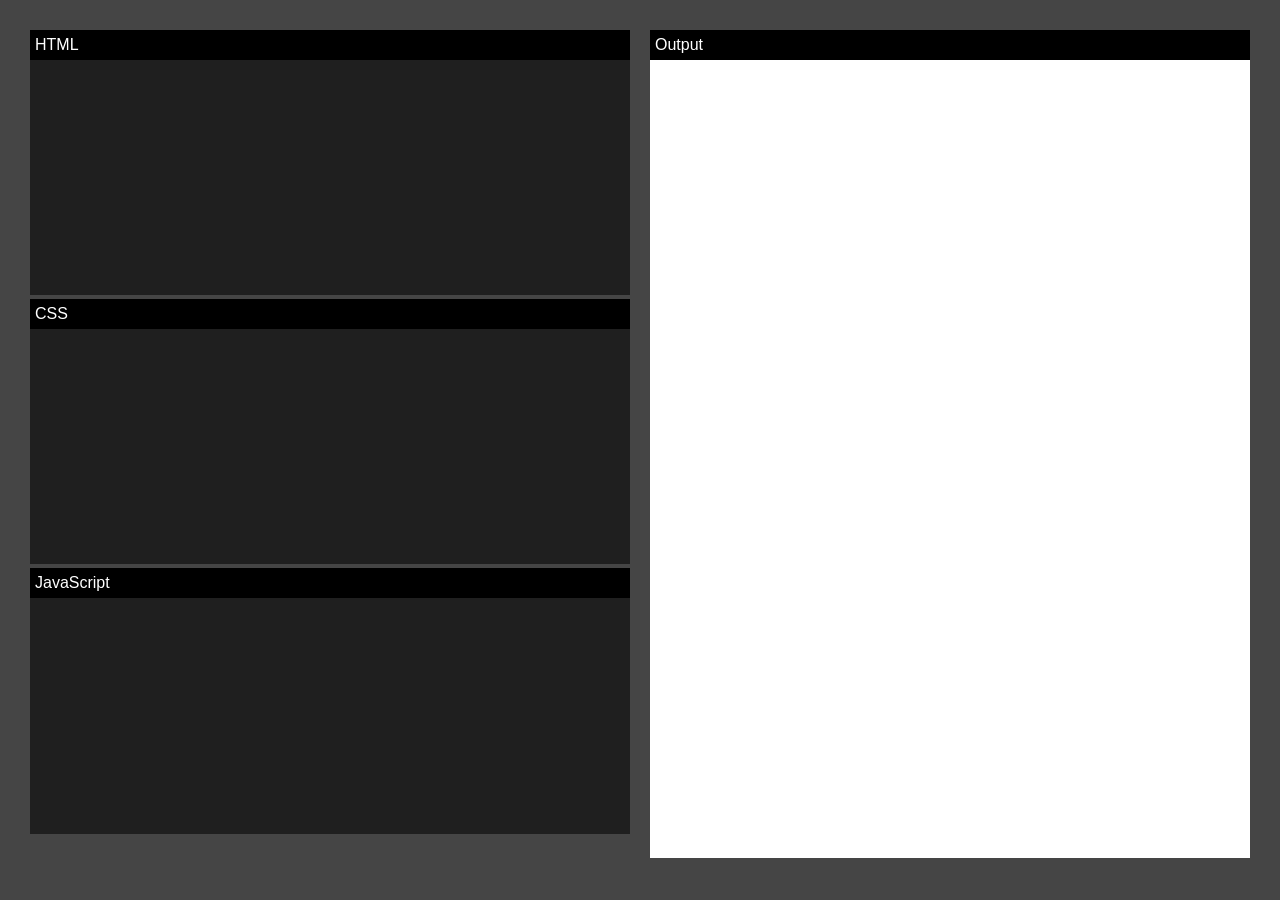
<file: apps/anura.ide/index.html>
<!DOCTYPE html>
<html>
<head>
	<title></title>
	<link rel="stylesheet" type="text/css" href="./style.css">
</head>
<body>
	<div class="container">
		<div class="left">
			<label>HTML</label>
			<textarea id="html-code" onkeyup="run()"></textarea>

			<label>CSS</label>
			<textarea id="css-code" onkeyup="run()"></textarea>

			<label>JavaScript</label>
			<textarea id="js-code" onkeyup="run()"></textarea>
		</div>
		<div class="right">
			<label>Output</label>
			<iframe id="output"></iframe>
		</div>
	</div>
	<script>
		function run(){
			let htmlCode = document.getElementById("html-code").value;
			let cssCode = document.getElementById("css-code").value;
			let jsCode = document.getElementById("js-code").value;
			let output = document.getElementById("output");
		
			output.contentDocument.body.innerHTML = htmlCode+ "<style>"+cssCode+"</style>";
			output.contentWindow.eval(jsCode);
		}
	</script>
</body>
</html>
</file>
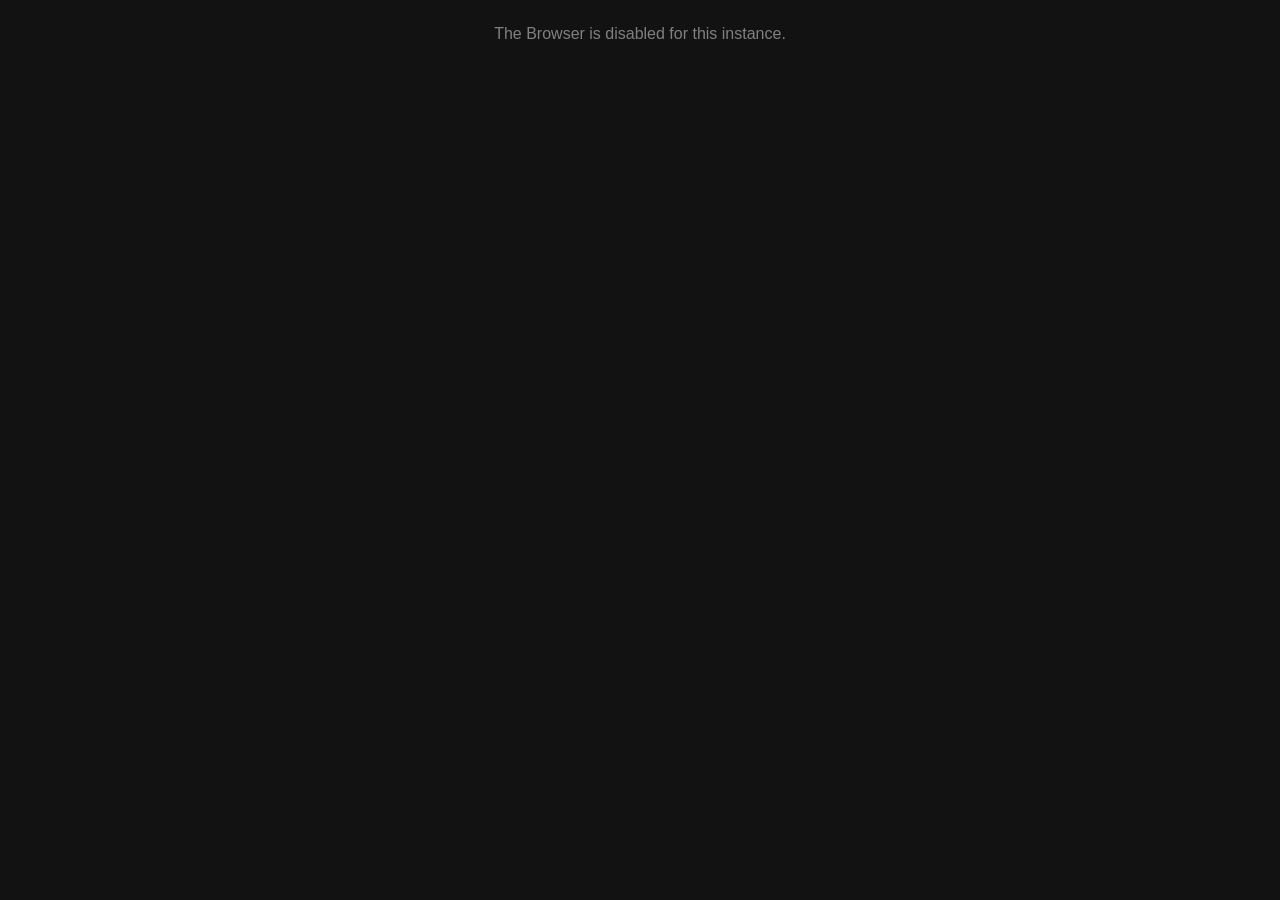
<file: browser.html>
<!DOCTYPE html>
<html lang="en">

<head>
  <meta charset="utf-8">
  <meta name="viewport" content="width=device-width">
  <meta name="description" content="Chrome in your browser.">
  <link href="style.css" rel="stylesheet" type="text/css" />
</head>

<body>
  <a style="width: 100%;text-align: center;padding-top: 25px;color: gray;display: block;">The Browser is disabled for this instance.</a>
</body>

</html>
</file>
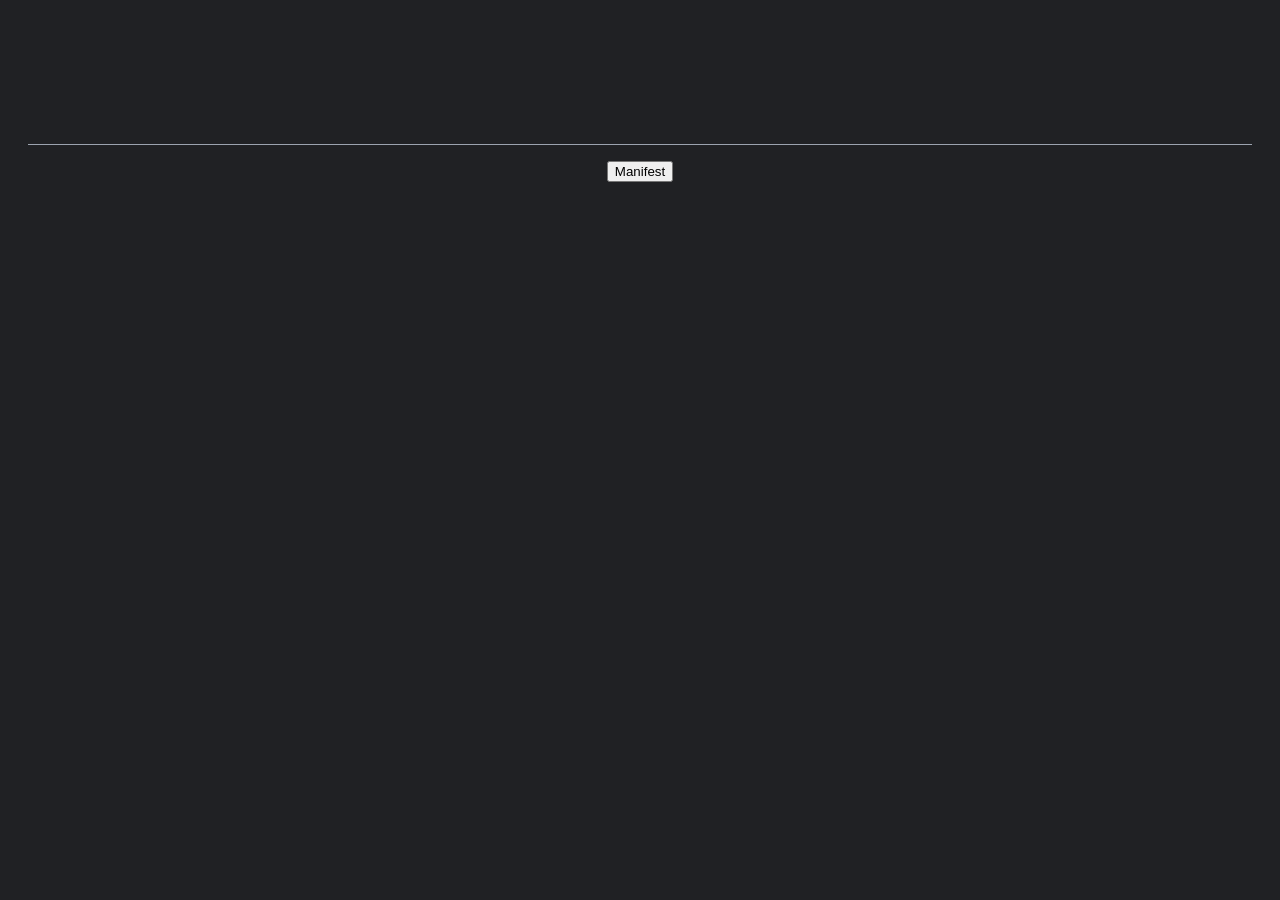
<file: apps/fsapp.app/appview.html>
<!doctype html>
<html>
    <head>
        <meta charset="UTF-8" />
        <title>App Info Viewer</title>
        <style>
            @font-face {
                font-family: Roboto;
                src: url("/assets/fonts/Roboto-Regular.ttf") format("truetype");
            }

            html {
                height: 100%;
                width: 100%;
            }
            .app-info-mnt {
                display: none;
            }

            body {
                background-color: #202124;
                display: flex;
                flex-direction: column;
                align-items: center;
                justify-content: center;
                color: white;
                margin: 0;
                font-family: Roboto, sans-serif;
                overflow: scroll;
            }

            ::-webkit-scrollbar {
                display: none;
            }

            #app-title {
                display: flex;
                flex-direction: column;
                align-items: center;
                justify-content: center;
                overflow: hidden;
                width: 100%;
            }

            #app-name {
                font-size: 2rem;
                margin: 0;
                overflow: hidden;
                text-overflow: ellipsis;
                white-space: nowrap;
                max-width: 100%;
            }

            #app-version {
                font-size: 1rem;
                margin: 0;
            }

            #app-top-info {
                display: flex;
                flex-direction: row;
                align-items: center;
                justify-content: center;
                width: calc(100% - 56px);
                gap: 1rem;
            }
            #install-button-strip {
                position: absolute;
                bottom: 5px;
            }
            #install-button-strip > button {
                margin: 10px;
            }

            #app-logo {
                height: 128px;
                width: 128px;
                flex-shrink: 0;
            }

            #app-logo img {
                height: 100%;
                width: 100%;
            }

            #app-divider {
                margin: 1rem 0;
                height: 1px;
                background-color: #9ca3af;
                flex-shrink: 0;
                width: calc(100% - 56px);
            }

            #app-info {
                display: flex;
                flex-direction: column;
                align-items: center;
                justify-content: center;
                gap: 1rem;
                padding-bottom: 1rem;
                width: calc(100% - 56px);
            }

            .mono {
                font-family:
                    Roboto Mono,
                    monospace;
            }

            table {
                width: 100%;
                border-collapse: collapse;
            }

            td,
            th {
                padding: 0.5rem;
                border: 1px solid #555;
                text-align: left;
            }

            tr {
                background-color: #2d2f33;
            }
        </style>
        <script>
            const url = new URL(window.location.href);
            const args = ExternalApp.deserializeArgs(
                url.searchParams.get("manifest"),
            );
            if (!args) {
                console.error("No args found");
                instanceWindow.close();
            }
            console.log(args);
            window.manifest = JSON.parse(args[0]);
            window.iconurl = args[1];
            window.isLib = args[2] === "lib";
        </script>
    </head>
    <body>
        <div id="app-top-info">
            <div id="app-logo"></div>
            <div id="app-title">
                <h1 id="app-name"></h1>
                <span id="app-version"></span>
            </div>
        </div>
        <div id="app-divider"></div>
        <div id="app-info">
            <span id="button-strip"
                ><button
                    class="matter-button-contained"
                    id="manifestButton"
                    onclick="manifestShow()"
                >
                    Manifest
                </button></span
            >
            <table id="app-info-mnt" style=""></table>
        </div>
        <span id="install-button-strip"></span>
        <script>
            let currentlyShowingMenu = document.getElementById("app-info-mnt");
            let currentlyShowingButton =
                document.getElementById("manifestButton");
            function manifestShow() {
                const appInfoTable = document.getElementById("app-info-mnt");
                const appInfoButton = document.getElementById("manifestButton");
                if (appInfoTable !== currentlyShowingMenu) {
                    currentlyShowingMenu.style.display = "none";
                    appInfoTable.style.display = "";
                    currentlyShowingMenu = appInfoTable;
                    currentlyShowingButton.className = "matter-button-text";
                    appInfoButton.className = "matter-button-contained";
                    currentlyShowingButton = appInfoButton;
                }
            }

            const appName = document.querySelector("#app-name");
            appName.innerText = manifest.name;

            const appVersion = document.querySelector("#app-version");
            if (isLib) {
                appVersion.innerText =
                    "v" + (manifest.currentVersion || "0.0.0");

                if (!manifest.currentVersion) {
                    appVersion.title =
                        "No version information found in manifest.";
                    // This library is not compliant if this happens.
                }
            } else {
                appVersion.innerText = "v" + (manifest.version || "0.0.0");

                if (!manifest.version) {
                    appVersion.title =
                        "No version information found in manifest.";
                }
            }

            const appLogo = document.querySelector("#app-logo");

            const img = document.createElement("img");
            img.src = iconurl;
            img.alt = manifest.name;
            appLogo.appendChild(img);

            const appInfoMnt = document.querySelector("#app-info-mnt");

            appInfoMnt.classList.add("mono");

            function parseObject(table, object) {
                let headerRow = document.createElement("tr");
                let headerKey = document.createElement("th");
                let headerValue = document.createElement("th");
                headerKey.innerText = "Key";
                headerValue.innerText = "Value";
                headerRow.appendChild(headerKey);
                headerRow.appendChild(headerValue);
                table.appendChild(headerRow);
                Object.entries(object).forEach(([key, value]) => {
                    if (typeof value === "object") {
                        const subTable = document.createElement("table");
                        parseObject(subTable, value);
                        subTable.style.display = "none";

                        const subTableTitle = document.createElement("button");
                        subTableTitle.className = "matter-button-text";
                        subTableTitle.innerText = key;
                        subTableTitle.onclick = () => {
                            if (subTable !== currentlyShowingMenu) {
                                currentlyShowingMenu.style.display = "none";
                                subTable.style.display = "";
                                currentlyShowingMenu = subTable;
                                currentlyShowingButton.className =
                                    "matter-button-text";
                                subTableTitle.className =
                                    "matter-button-contained";
                                currentlyShowingButton = subTableTitle;
                            }
                        };

                        document
                            .getElementById("button-strip")
                            .appendChild(subTableTitle);
                        document
                            .getElementById("app-info")
                            .appendChild(subTable);
                    } else {
                        const tr = document.createElement("tr");
                        const tdKey = document.createElement("td");
                        const tdValue = document.createElement("td");
                        tdKey.innerText = key;
                        tdValue.innerText = value;
                        tr.appendChild(tdKey);
                        tr.appendChild(tdValue);
                        table.appendChild(tr);
                    }
                });
            }

            parseObject(appInfoMnt, window.manifest);

            if (window.install) {
                if (window.install.session) {
                    const button = document.createElement("button");
                    button.innerText = "Install For Session";
                    button.classList.add("matter-button-contained");
                    button.style.backgroundColor = "#4f46e5";
                    button.onclick = window.install.session;
                    document
                        .getElementById("install-button-strip")
                        .appendChild(button);
                }
                if (window.install.permanent) {
                    const button = document.createElement("button");
                    button.innerText = "Install Permanently";
                    button.classList.add("matter-button-contained");
                    button.style.backgroundColor = "#22b30f";
                    button.onclick = window.install.permanent;
                    document
                        .getElementById("install-button-strip")
                        .appendChild(button);
                }
            }
        </script>
    </body>
</html>
</file>
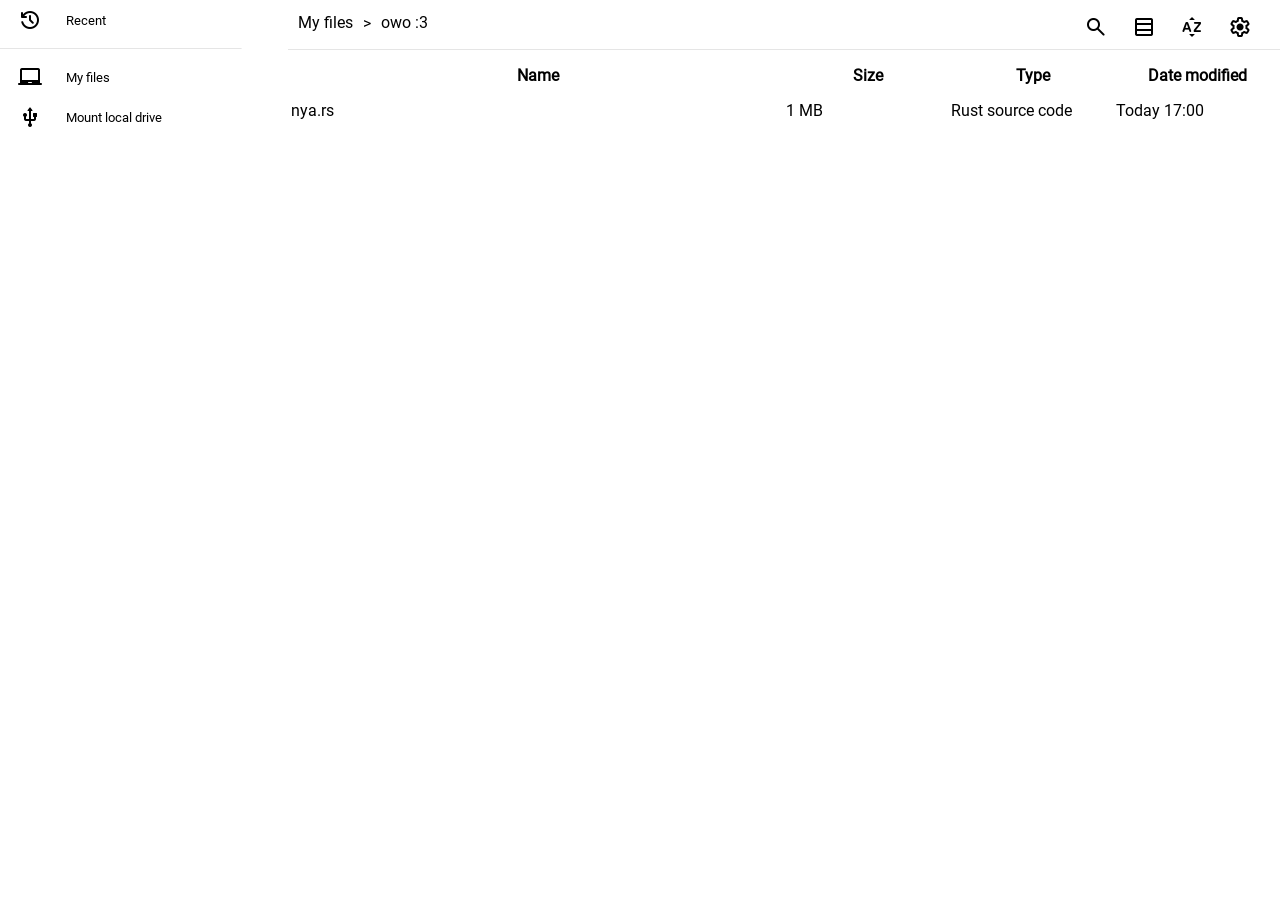
<file: apps/fsapp.app/filemanager.html>
<html>
    <head>
        <link rel="stylesheet" href="filemanager.css" />
        <link rel="stylesheet" href="/assets/materialsymbols.css" />
        <script src="/libs/filer/filer.min.js"></script>
        <script>
            var css = anura.ui.theme.css();
            let style = document.createElement("style");
            style.innerHTML = css;
            document.head.appendChild(style);
            document.addEventListener("anura-theme-change", () => {
                console.log("got theme change event");
                style.innerHTML = anura.ui.theme.css();
            });
        </script>
        <!-- in any sane case this wouldn't be required. This isn't a sane case, Buffer doesn't work without importing this -->
    </head>

    <body>
        <div class="container">
            <div class="sidebar">
                <button>
                    <i class="material-symbols-outlined">history</i>Recent
                </button>
                <hr />
                <button onclick="loadPath('/')">
                    <i class="material-symbols-outlined">laptop_chromebook</i>My
                    files
                </button>
                <button onclick="mountLocalFs()">
                    <i class="material-symbols-outlined">usb</i>Mount local
                    drive
                </button>
            </div>
            <div class="fileView">
                <div class="topbar">
                    <div class="breadcrumbs">
                        <button>My files</button><span>></span
                        ><button>owo :3</button>
                    </div>
                    <div class="sep"></div>
                    <button>
                        <i class="material-symbols-outlined">search</i>
                    </button>
                    <button>
                        <i class="material-symbols-outlined">table_rows</i>
                    </button>
                    <button>
                        <i class="material-symbols-outlined">sort_by_alpha</i>
                        <!--<i class="fa-solid fa-arrow-down-z-a fa-lg"></i> - opposite-->
                    </button>
                    <button>
                        <i class="material-symbols-outlined">settings</i>
                    </button>
                </div>
                <hr />
                <table>
                    <thead>
                        <tr>
                            <th data-type="icon">
                                <span
                                    class="resize-handle hidden-resize-handle"
                                ></span>
                            </th>
                            <th data-type="name">
                                Name<span class="resize-handle"></span>
                            </th>
                            <th data-type="size">
                                Size<span class="resize-handle"></span>
                            </th>
                            <th data-type="type">
                                Type<span class="resize-handle"></span>
                            </th>
                            <th data-type="modified">
                                Date modified<span class="resize-handle"></span>
                            </th>
                        </tr>
                    </thead>
                    <tbody>
                        <tr>
                            <td><i class="fa-brands fa-rust"></i></td>
                            <td>nya.rs</td>
                            <td>1 MB</td>
                            <td>Rust source code</td>
                            <td>Today 17:00</td>
                        </tr>
                    </tbody>
                </table>
                <div class="topbar" id="selector" style="display: none">
                    <div class="sep"></div>
                    <button
                        onclick="selectAction(currentlySelected);"
                        style="
                            background: var(--theme-accent);
                            margin: 1rem 0.5rem;
                            padding: 1.5em;
                            display: flex;
                            align-items: center;
                            border-radius: 9999px;
                        "
                    >
                        Select
                    </button>
                </div>
            </div>
        </div>
        <script src="GUI.js"></script>
        <script src="operations.js"></script>
    </body>
</html>
</file>
<file: apps/anura.ide/style.css>
*{
	margin: 0;
	padding: 0;
	box-sizing: border-box;
	font-family: 'Poppins', sans-serif;
}

body{
	background: #454545;
	color: #fff;
}

.container{
	width: 100%;
	height: 100vh;
	padding: 20px;
	display: flex;
}

.left, .right{
	flex-basis: 50%;
	padding: 10px;
}

textarea{
	width: 100%;
	height: 28%;
	background: #1f1f1f;
	color: #fff;
	padding: 10px 20px;
	border: 0;
	outline: 0;
	font-size: 18px;
	resize: none;
}

iframe{
	width: 100%;
	height: 95%;
	background: #fff;
	border: 0;
	outline: 0;
}

label{
	background: #000;
	height: 30px;
	display: flex;
	align-items: center;
	padding-left: 5px; 
}
</file>
<file: style.css>
html,
body {
  margin: 0;
  height: 100%;
  color-scheme: dark;
}

/* i'm lazy */
* {font-family: Roboto, sans-serif}

.browserContainer {
  width: 100%;
  height: 100%;
  display: flex;
  flex-flow: column;
}

.containerPadding {
  padding-left: 1em;
  padding-right: 1em;
}

.navbar {
  padding-left: 0.5em;
  padding-right: 0.5em;
  padding-top: 0.5em;
  padding-bottom: 0.5em;
  display: flex;
  flex-flow: row;
  background-color: var(--aboutbrowser-toolbar-bg);
}

.browser {
  flex: auto;
  border: none;
  margin: 0;
  padding: 0;
  overflow: hidden;
}

.browserTabContents {
  width: 100%;
  height: 100%;
  border: none;
  margin: 0;
  padding: 0;
  overflow: hidden;
}

.navbarBtn {
  background-color: transparent;
  border: none;
  border-radius: 100%;
  margin: 2px;
  flex-shrink: 0;
  transition: background-color .2s ease-in-out;
  display: flex;
  align-items: center;
  justify-content: center;
  color: var(--aboutbrowser-toolbar-button-fg);
  height: 2.5em;
  width: 2.5em;
  user-select: none;
  -webkit-user-select: none;
}

.navbarBtn:hover {
  background-color: color-mix(in srgb, var(--aboutbrowser-toolbar-bg), var(--aboutbrowser-toolbar-button-fg) 15%);
}

.navbarBtn:active, .navbarBtn.active {
  background-color: color-mix(in srgb, var(--aboutbrowser-toolbar-bg), var(--aboutbrowser-toolbar-button-fg) 30%);
}

.navbarUrl {
  flex: auto;
  margin-left: 8px;
  margin-right: 8px;
  padding-left: 1em;
  padding-right: 2.75em;
  border-radius: 25px;
  background-color: var(--aboutbrowser-omnibox-bg);
  border: none;
  color: var(--aboutbrowser-omnibox-fg);
  height: 2.5em;
}

.navbarUrl::placeholder {
  color: color-mix(in srgb, var(--aboutbrowser-omnibox-bg), var(--aboutbrowser-omnibox-fg) 50%);
}

.navbarUrl:-webkit-autofill,
.navbarUrl:-webkit-autofill:hover,
.navbarUrl:-webkit-autofill:active {
    background-color: var(--aboutbrowser-omnibox-bg);
}

footer {
  position: absolute;
  bottom: 0;
  width: 100%;
}

.bookmarksBtnWrapper {
  position:relative;
}

.bookmarksBtn {
  position:absolute;
  width: 2em;
  height: 2em;
  transform: translate(-3.25em, 2px);
  display: flex;
  justify-content:center;
  align-items:center;
}

.bookmarksBtn:hover {
  background-color: color-mix(in srgb, var(--aboutbrowser-omnibox-bg), var(--aboutbrowser-omnibox-fg) 15%);
}

.bookmarksBtn:active {
  background-color: color-mix(in srgb, var(--aboutbrowser-omnibox-bg), var(--aboutbrowser-omnibox-fg) 25%);
}

a {
  text-decoration: none;
}

a:hover {
  text-decoration: underline;
}

.moreMenu.transition {
  transition: opacity .15s linear;
}

.moreMenu.hidden {
  opacity: 0;
  z-index: -100;
}

.moreMenu {
  position: absolute;
  right: 0;
  top: 5.5em;
  background: var(--aboutbrowser-frame-bg);
  width: 18.215em;
  height:auto;
  z-index: 101;
  border-radius: 8px;
  padding: 8px 0;
  border: 1px solid;
  border-color: color-mix(in srgb, var(--aboutbrowser-frame-bg), var(--aboutbrowser-ui-fg) 15%);
}

.moreMenu > button {
  width: calc(100% - 4px);
  margin: 0 2px;
  height: 2em;
  background: transparent;
  border: none;
  display: flex;
  flex-direction: row;
  align-items: center;
  text-align: left;
  color: var(--aboutbrowser-active-tab-fg);
}

.moreMenu > button > .menuIcon {
  padding: 0 16px 0 8px;
  display: flex;
  align-items: center;
  justify-content: center;
}

.moreMenu > button > .menuIcon > .placeholder {
  width: 20px;
}

.moreMenu > button > .title {
  flex: 1;
}

.moreMenu > button:hover {
  background-color: color-mix(in srgb, var(--aboutbrowser-frame-bg), var(--aboutbrowser-ui-fg) 15%);
}

.moreMenu > button:active {
  background-color: color-mix(in srgb, var(--aboutbrowser-frame-bg), var(--aboutbrowser-ui-fg) 25%);
}

.moreMenu > .sep {
  border-bottom: 1px solid color-mix(in srgb, var(--aboutbrowser-frame-bg), var(--aboutbrowser-ui-fg) 20%);
  margin: 0.5em 0.75em;
}

.ctxMenuClickChecker {
  position: absolute;
  width:100%;
  height:100%;
  top:0;
  left:0;
  z-index: 100;
}

#addtab {
  padding: 0;
  width: 28px;
  height: 28px;
  display: flex;
  align-items: center;
  justify-content: center;
  user-select: none;
  -webkit-user-select: none;
}

#addtab.transition {
  transition: transform 0.25s ease-out;
}

.aboutbrowser-event-el {display: none}

.browserControlsContainer {
  border-bottom: 1.5px solid color-mix(in srgb, var(--aboutbrowser-frame-bg), var(--aboutbrowser-active-tab-fg) 40%);
}

.goodbyeContainer {
  position: absolute;
  width:100%;
  height:100%;
  top:0;
  left:0;
  display: flex;
  align-items: center;
  justify-content: center;
  background-color: var(--aboutbrowser-toolbar-bg);
  color: var(--aboutbrowser-active-tab-fg);
}

.popupHolder {
  position: absolute;
}

.popup {
  position: absolute;
  background-color: var(--aboutbrowser-ui-bg);
  color: var(--aboutbrowser-ui-fg) !important;
  left: calc(50% - 225px);
  width: 450px;
  padding: 1em;
  border-radius: 4px;
  min-height: 144px;
  max-height: 320px;
  display: flex;
  flex-direction: column;
  row-gap: 0.5em;
  border: 1px solid color-mix(in srgb, var(--aboutbrowser-frame-bg), var(--aboutbrowser-active-tab-fg) 40%);
  border-top: 1px solid transparent;
}

.popup .title {
  font-size: 18px;
}

.popup .content {
  flex: 1;
  overflow-y: scroll;
  overflow-wrap: break-word;
}

.popup .buttons {
  display: flex;
  flex-direction: row;
  justify-content: flex-end;
  column-gap: 1em;
}

.popup .buttons button {
  width: 64px;
  height: 32px;
  border: 1px solid var(--aboutbrowser-ui-accent);
  border-radius: 4px;
  color: var(--aboutbrowser-ui-accent);
  background-color: var(--aboutbrowser-ui-bg);
  transition: background-color 0.15s linear, border-color 0.15s linear;
}

.popup .buttons button:hover {
  background-color: color-mix(in srgb, var(--aboutbrowser-ui-bg), var(--aboutbrowser-ui-accent) 10%);
}
.popup .buttons button:active {
  background-color: color-mix(in srgb, var(--aboutbrowser-ui-bg), var(--aboutbrowser-ui-accent) 20%);
}

.popup .buttons button.preferred {
  background-color: var(--aboutbrowser-ui-accent);
  color: var(--aboutbrowser-ui-bg);
}

.popup .buttons button.preferred:hover {
  border-color:  color-mix(in srgb, var(--aboutbrowser-ui-accent), var(--aboutbrowser-ui-bg) 10%);
  background-color: color-mix(in srgb, var(--aboutbrowser-ui-accent), var(--aboutbrowser-ui-bg) 10%);
}
.popup .buttons button.preferred:active {
  border-color: color-mix(in srgb, var(--aboutbrowser-ui-accent), var(--aboutbrowser-ui-bg) 20%);
  background-color: color-mix(in srgb, var(--aboutbrowser-ui-accent), var(--aboutbrowser-ui-bg) 20%);
}

.popup.prompt {
  min-height: calc(144px + 32px);
  max-height: calc(320px + 32px);
}

.popup input {
  background-color: var(--aboutbrowser-ui-layer1-bg);
  color: var(--aboutbrowser-ui-layer1-fg);
  border: 1px solid var(--aboutbrowser-ui-accent);
  border-radius: 2px;
  flex: 0 0 32px;
}
</file>
<file: apps/fsapp.app/filemanager.css>
@font-face {
    font-family: Roboto;
    src: url("/assets/fonts/Roboto-Regular.ttf") format("truetype");
}

* {
    color: var(--theme-fg);
    font-family:
        "Roboto",
        RobotoDraft,
        "Droid Sans",
        Arial,
        Helvetica,
        -apple-system,
        BlinkMacSystemFont,
        system-ui,
        sans-serif;
    user-select: none;
}
body {
    margin: 0;
}
*::-webkit-scrollbar {
    width: 8px;
}

*::-webkit-scrollbar-thumb {
    background-color: var(--theme-secondary-bg);
    border-radius: 8px;
}

*::-webkit-scrollbar-button {
    display: none;
}
.container {
    background-color: var(--theme-bg);
    width: 100%;
    height: 100%;
    display: flex;
    flex-direction: row;
}
.sidebar {
    display: flex;
    flex-direction: column;
    flex: 0 0 15em;
    margin-right: 3em;
}
.sidebar button {
    height: 3em;
    border-bottom-right-radius: 5em;
    border-top-right-radius: 5em;
    background-color: var(--theme-bg);
    border: none;
    text-align: left;
    display: flex;
    align-items: center;
}
.sidebar button:hover {
    background-color: var(--theme-secondary-bg);
}
.sidebar button:active {
    background-color: color-mix(
        var(--theme-bg),
        var(--theme-secondary-bg),
        0.5
    );
}

.sidebar i {
    margin-right: 1em;
    margin-left: 0.5em;
}

.fileView {
    flex-grow: 1;
    display: flex;
    flex-direction: column;
    overflow: hidden;
}

.resize-handle {
    position: absolute;
    top: 0;
    right: 0;
    bottom: 0;
    background: var(--theme-secondary-fg);
    opacity: 0;
    width: 2.5px;
    cursor: col-resize;
    transition: opacity 0.1s;
    margin-block: 0.2em;
}

.hidden-resize-handle {
    opacity: 0;
    transition: opacity 0.1s;
}

.resize-handle:hover,
.header--being-resized .resize-handle {
    opacity: 0.5;
}

th:hover .resize-handle {
    opacity: 0.3;
}

table {
    transition: background-color 0.1s;
    flex-grow: 1;
    overflow: scroll;
    display: grid;
    grid-template-columns: min-content 3fr 1fr 1fr 1fr;
    grid-auto-rows: min-content;
    overflow-x: hidden;
    overflow-y: auto;
}

tr,
thead,
tbody {
    display: contents;
}

th {
    position: relative;
}

th > tr {
    margin: 0;
}

tr > * {
    overflow: hidden;
    text-overflow: ellipsis;
    white-space: nowrap;
    padding-top: 0.5em;
    padding-bottom: 0.5em;
}

.iconContainer {
    display: flex;
    flex-direction: row;
    align-items: center;
    justify-content: center;
}

.icon {
    height: 1em;
    width: 1em;
}

.selected > * {
    transition: background-color 0.1s;
    background-color: color-mix(
        in srgb,
        var(--theme-bg) 50%,
        var(--theme-accent) 50%
    ) !important;
}

.hover > * {
    transition: background-color 0.1s;
    background-color: var(--theme-secondary-bg);
}

.topbar {
    margin-top: 0.3em;
    margin-right: 1em;
    display: flex;
    flex-direction: row;
    align-items: center;
}

.topbar button {
    border-radius: 1em;
    border: none;
    background-color: var(--theme-bg);
    height: 2.25em;
    transition: background-color 0.1s;
}

.topbar button > i {
    padding: 0.25em;
}

.topbar button:hover {
    transition: background-color 0.1s;
    background-color: var(--theme-secondary-bg);
}

.topbar button:active {
    background-color: color-mix(
        var(--theme-bg),
        var(--theme-secondary-bg),
        0.5
    );
}

.topbar .sep {
    flex-grow: 1;
}

.topbar .breadcrumbs button {
    font-size: 16px;
    margin-right: 0.25em;
    margin-left: 0.25em;
    border-radius: 0;
    display: inline-block;
}

.topbar .breadcrumbs button:hover {
    background-color: transparent;
}

hr {
    color: transparent;
    border-bottom: 1px solid var(--theme-border);
    opacity: 0.25;
    width: 100%;
}
</file>
<file: assets/materialsymbols.css>
/* fallback */
@font-face {
    font-family: "Material Symbols Outlined";
    font-style: normal;
    font-weight: 100 700;
    src: url(/assets/materialsymbols.woff2) format("woff2");
}

.material-symbols-outlined {
    font-family: "Material Symbols Outlined";
    font-weight: normal;
    font-style: normal;
    font-size: 24px;
    line-height: 1;
    letter-spacing: normal;
    text-transform: none;
    display: inline-block;
    white-space: nowrap;
    word-wrap: normal;
    direction: ltr;
    text-rendering: optimizeLegibility;
    -webkit-font-smoothing: antialiased;
}
</file>
